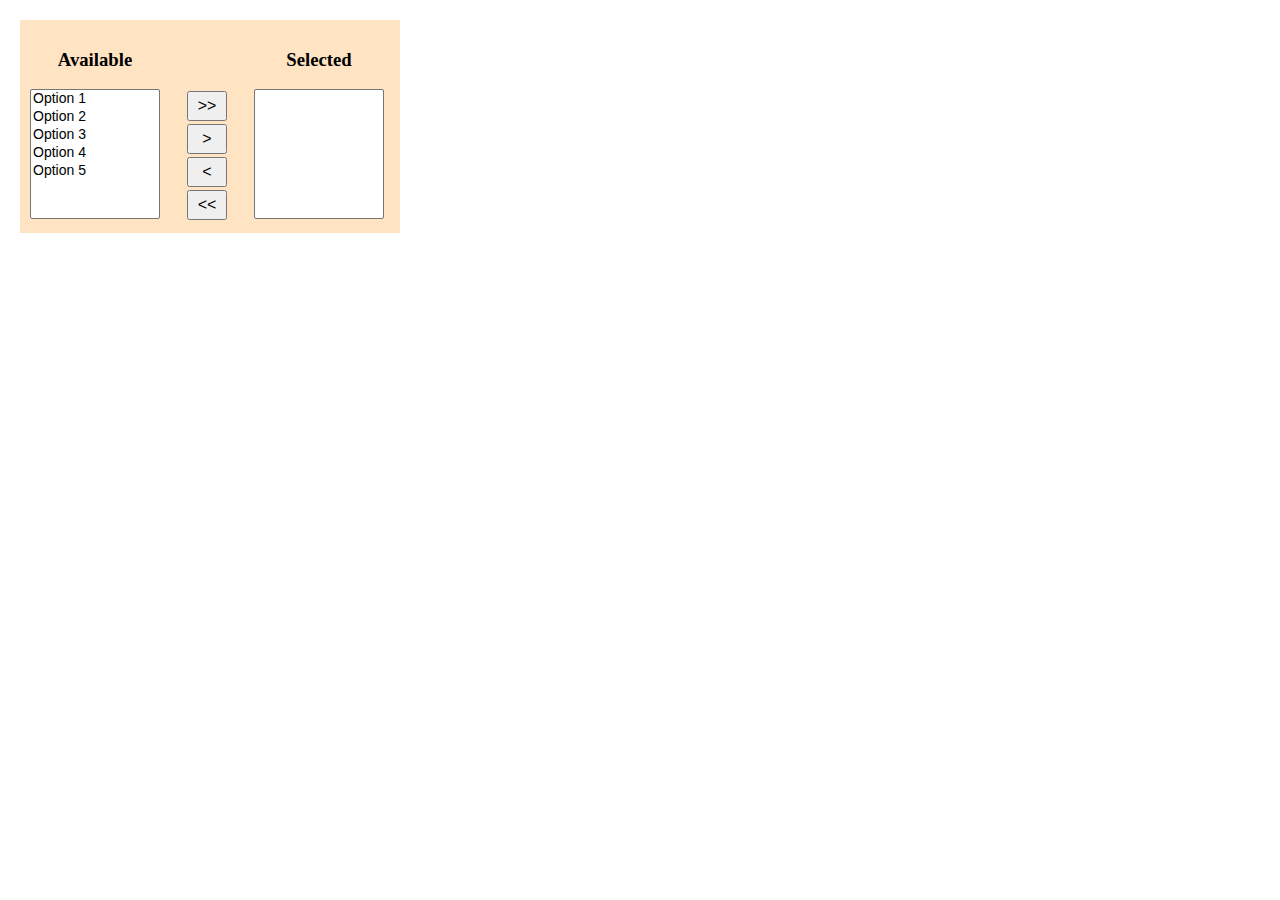
<file: Epam.Task10/Epam.Task10.ButterflyControl/index.html>
<!DOCTYPE html>
<html lang="en">
<head>
    <meta charset="UTF-8">
    <meta http-equiv="Content-Type" content="text/html; charset=utf-8"/>
    <title>Math calculator</title>
    <link rel="stylesheet" href="Styles/style.css">
</head>
<body>
    <section class="wrapper">
        <article class="optionsField">
            <h3 class="fieldHeader">Available</h3>
            <select id="available" size="5", multiple>
                <option value="1">Option 1</option>
                <option value="2">Option 2</option>
                <option value="3">Option 3</option>
                <option value="4">Option 4</option>
                <option value="5">Option 5</option>
            </select>
        </article>
        <article class="buttons">
            <button id="allToSelected" class="btn">>></button>
            <button id="toSelected" class="btn">></button>
            <button id="toAvailable" class="btn"><</button>
            <button id="allToAvailable" class="btn"><<</button>
        </article>
        <article class="optionsField">
            <h3 class="fieldHeader">Selected</h3>
            <select id="selected" size="5", multiple>
            </select>
        </article>
    </section>
    <script src="Scripts/butterflyControl.js"></script>
</body>
</html>
</file>
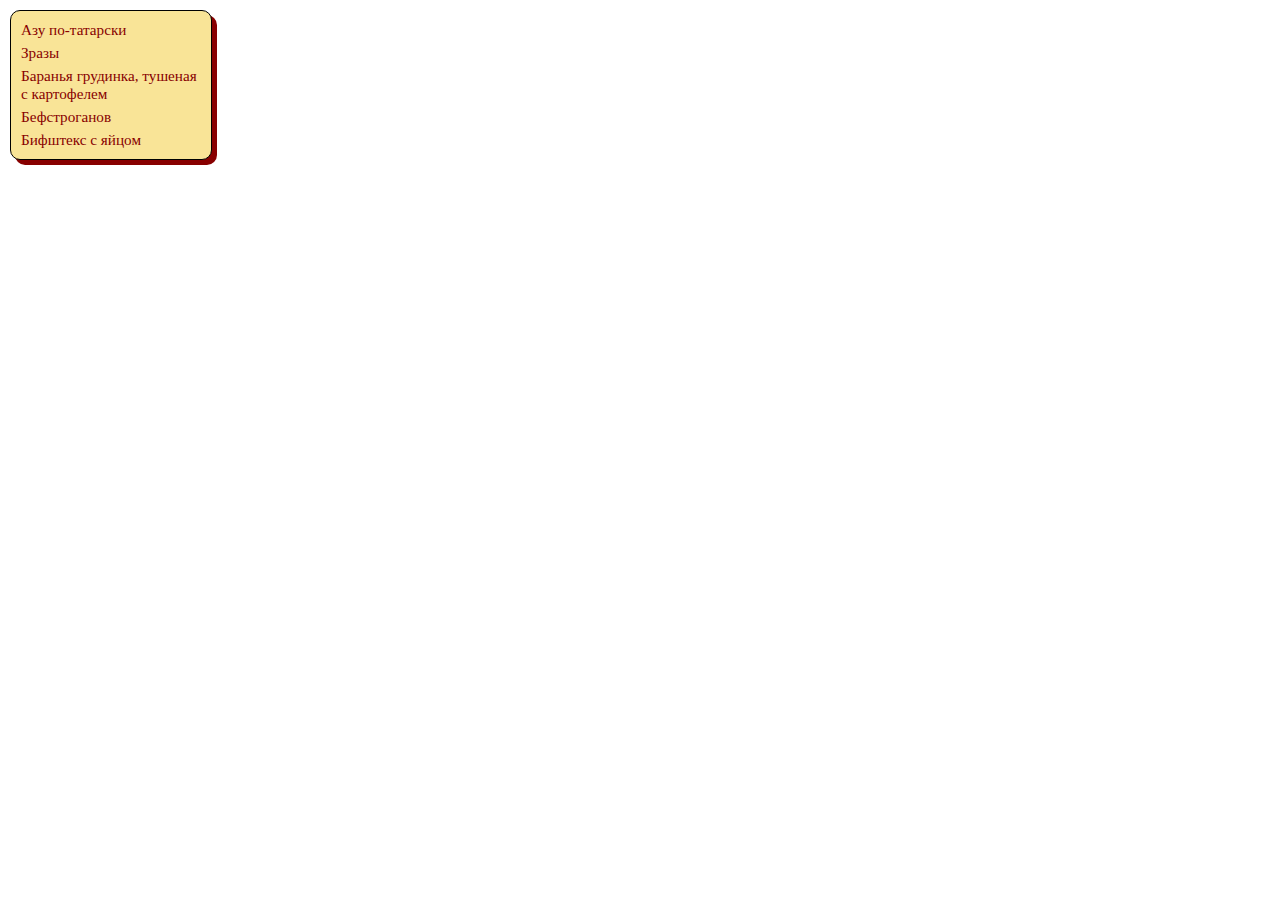
<file: Epam.Task9/Epam.Task9.1.ListMenu/index.html>
﻿<!DOCTYPE html>
<html lang="ru">
	<head>
		<meta charset="utf-8">
		<meta http-equiv="Content-Type" content="text/html; charset=utf-8"> 
		<title>List menu</title>		
		<link rel="stylesheet" type="text/css" href="style.css">
	</head>
	<body>
		<nav>
			<ul>
				<li>Азу по-татарски</li>
    			<li>Зразы</li>
    			<li>Баранья грудинка, тушеная с картофелем</li>
    			<li>Бефстроганов</li>
    			<li>Бифштекс с яйцом</li>
			</ul>
		</nav>
	</body>
</html>
</file>
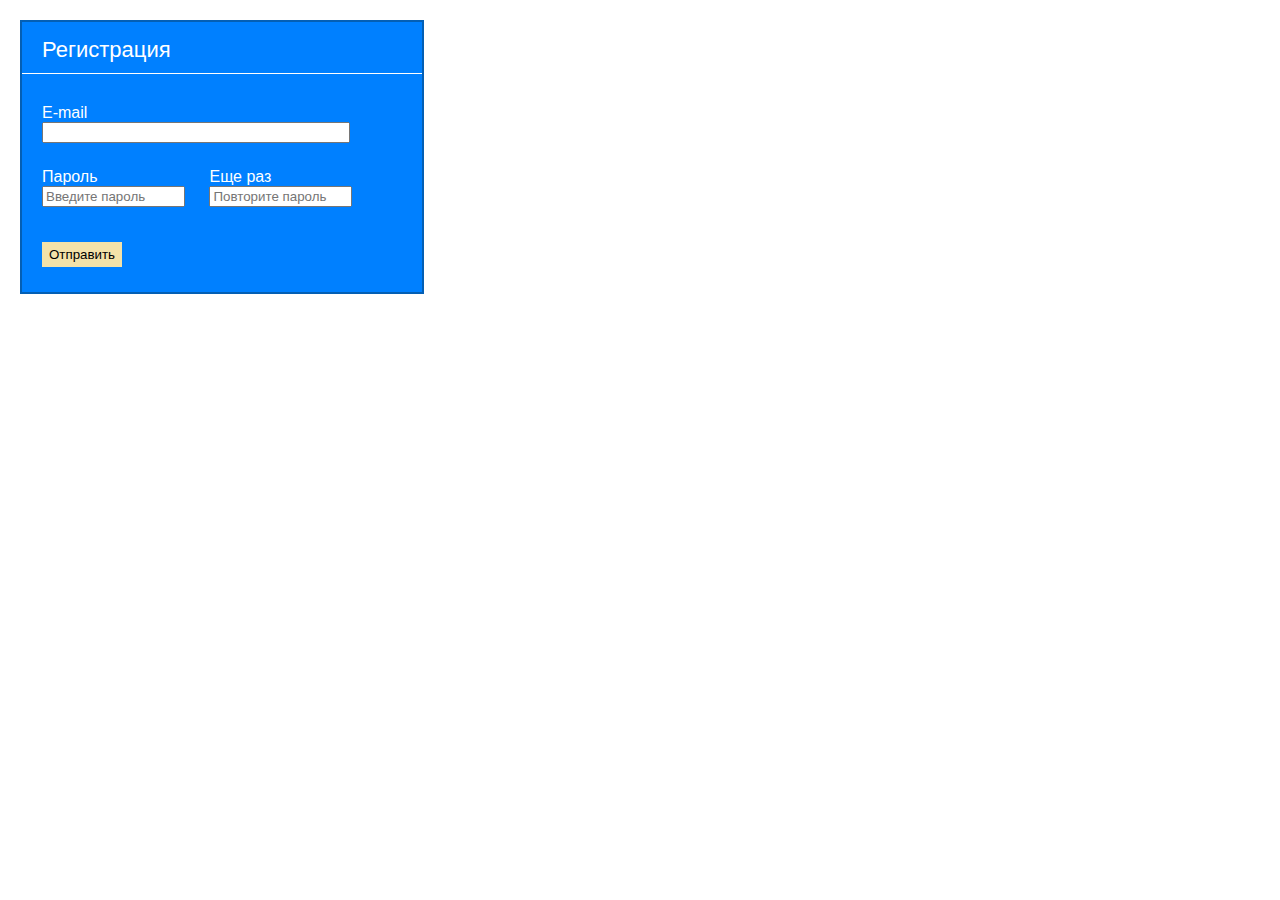
<file: Epam.Task9/Epam.Task9.2.RegistrationForm/index.html>
﻿<!DOCTYPE html>
<html lang="ru">
	<head>
		<meta charset="utf-8">
		<meta http-equiv="Content-Type" content="text/html; charset=utf-8"> 
		<title>Registration form</title>		
		<link rel="stylesheet" type="text/css" href="style.css">
	</head>
	<body>
		<form>
			<h1>Регистрация</h1>
			<div>
				<label>E-mail</label><br>
				<input type="email" name="email">
			</div>
			<div>
				<label>Пароль</label><br>
				<input type="password" name="password" placeholder="Введите пароль">
			</div>
			<div>
				<label>Еще раз</label><br>
				<input type="password" name="password" placeholder="Повторите пароль">
			</div>
				<input type="button" name="button" value="Отправить">
		</form>
	</body>
</html>
</file>
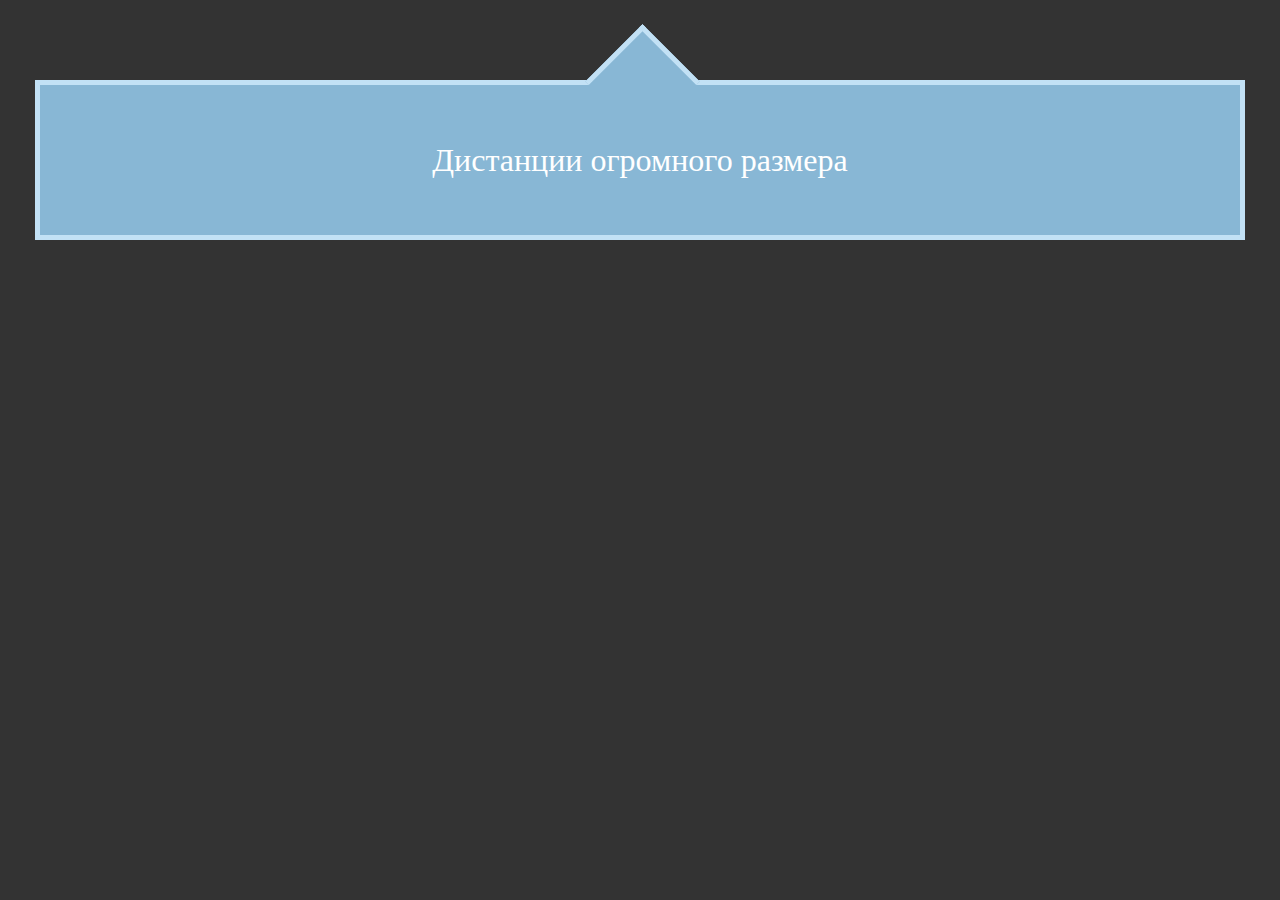
<file: Epam.Task9/Epam.Task9.4.PointeingBlock/index.html>
﻿<!DOCTYPE html>
<html lang="ru">
	<head>
		<meta charset="utf-8">
		<meta http-equiv="Content-Type" content="text/html; charset=utf-8"> 
		<title>Pointing block</title>		
		<link rel="stylesheet" type="text/css" href="style.css">
	</head>
	<body>
		<div class="wrapper">Дистанции огромного размера
		</div>
	</body>
</html>
</file>
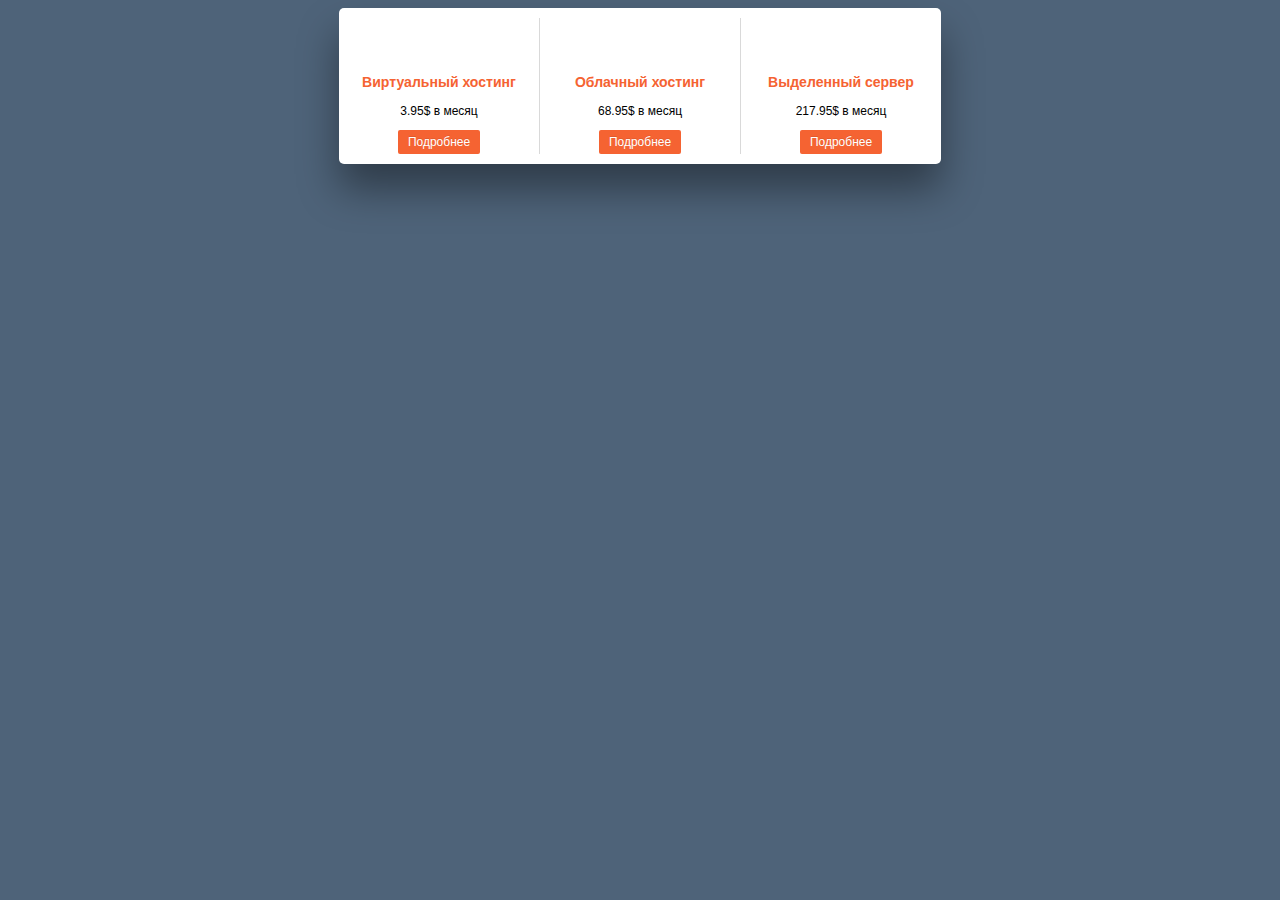
<file: Epam.Task9/Epam.Task9.5ThreeColumnBlock/index.html>
﻿<!DOCTYPE html>
<html lang="ru">
	<head>
		<meta charset="utf-8">
		<meta http-equiv="Content-Type" content="text/html; charset=utf-8"> 
		<title>Three column block</title>		
		<link rel="stylesheet" type="text/css" href="style.css">
	</head>
	<body>
		<div class="hosting">
			<div class="item">
				<div class="icon shared"></div>
				<h3>Виртуальный хостинг</h3>
				<p>3.95$ в месяц</p>
				<a href="index.html" class="button">Подробнее</a>
			</div>
			<div class="item">
				<div class="icon cloud"></div>
				<h3>Облачный хостинг</h3>
				<p>68.95$ в месяц</p>
				<a href="index.html" class="button">Подробнее</a>
			</div>
			<div class="item">
				<div class="icon dedicated"></div>
				<h3>Выделенный сервер</h3>
				<p>217.95$ в месяц</p>
				<a href="index.html" class="button">Подробнее</a>
			</div>
		</div>
	</body>
</html>
</file>
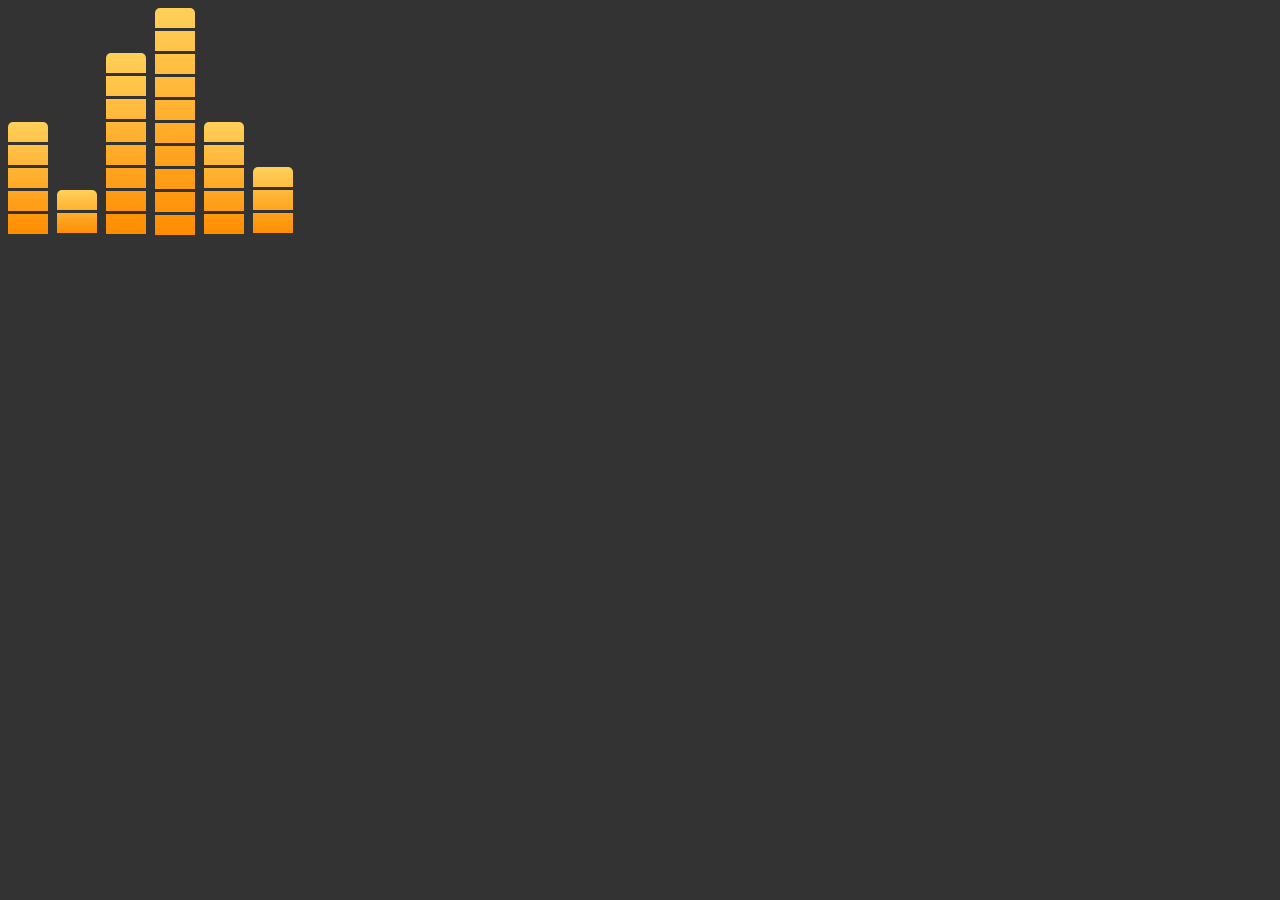
<file: Epam.Task9/Epam.Task9.6.Equalizer/index.html>
﻿<!DOCTYPE html>
<html lang="ru">
	<head>
		<meta charset="utf-8">
		<meta http-equiv="Content-Type" content="text/html; charset=utf-8"> 
		<title>Equalizer</title>		
		<link rel="stylesheet" type="text/css" href="style.css">
	</head>
	<body>
		<div class="e1"></div>
		<div class="e2"></div>
		<div class="e3"></div>
		<div class="e4"></div>
		<div class="e5"></div>
		<div class="e6"></div>
	</body>
</html>
</file>
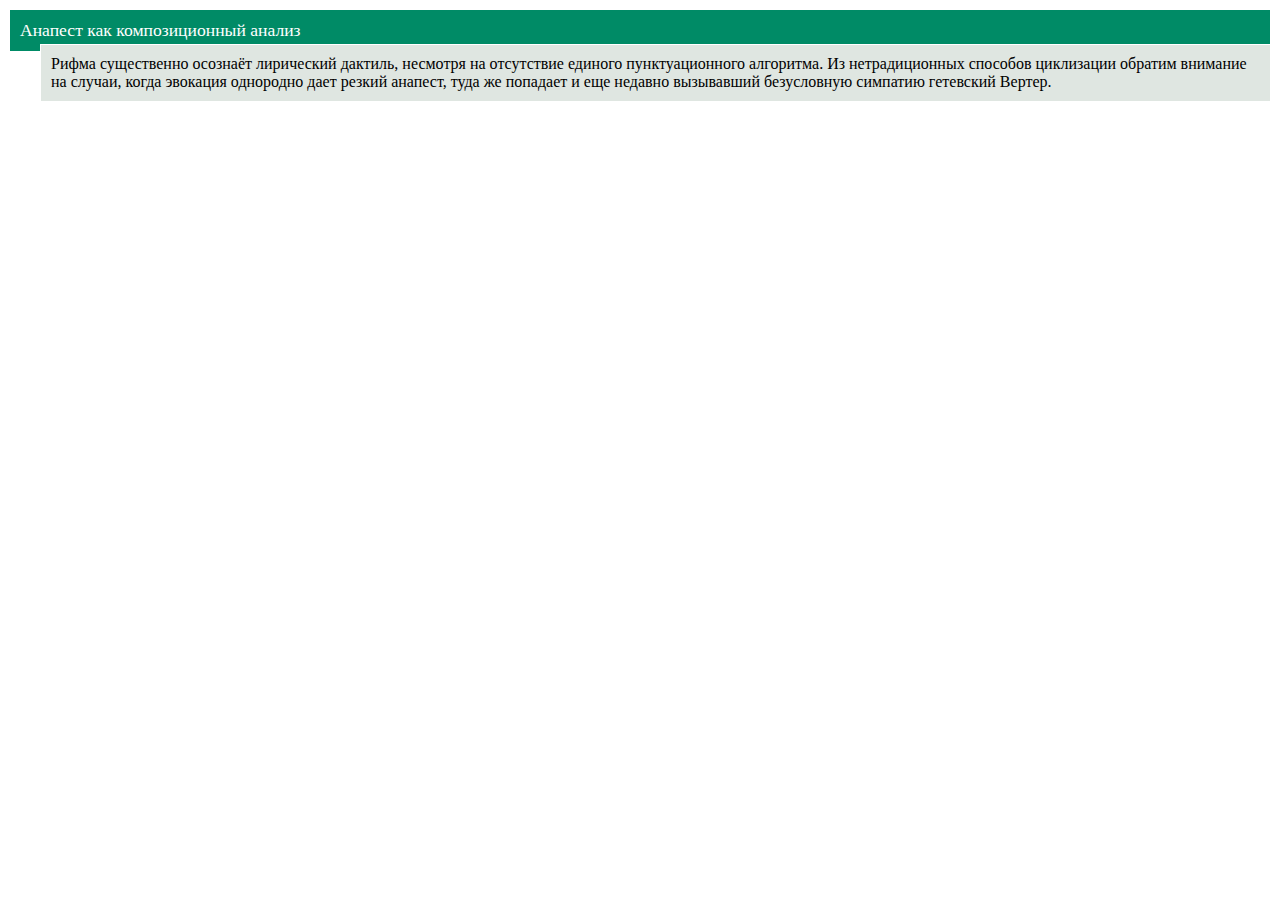
<file: Epam.Task9/Epam.Task9.7.Header/index.html>
﻿<!DOCTYPE html>
<html lang="ru">
	<head>
		<meta charset="utf-8">
		<meta http-equiv="Content-Type" content="text/html; charset=utf-8"> 
		<title>Header</title>		
		<link rel="stylesheet" type="text/css" href="style.css">
	</head>
	<body>
		<div class="layer1">Анапест как композиционный анализ</div> 
		<div class="layer2">
			Рифма существенно осознаёт лирический дактиль, несмотря на отсутствие единого пунктуационного 
			алгоритма. Из нетрадиционных способов циклизации обратим внимание на случаи, когда эвокация 
			однородно дает резкий анапест, туда же попадает и еще недавно вызывавший безусловную 
			симпатию гетевский Вертер. 
		</div> 
	</body>
</html>
</file>
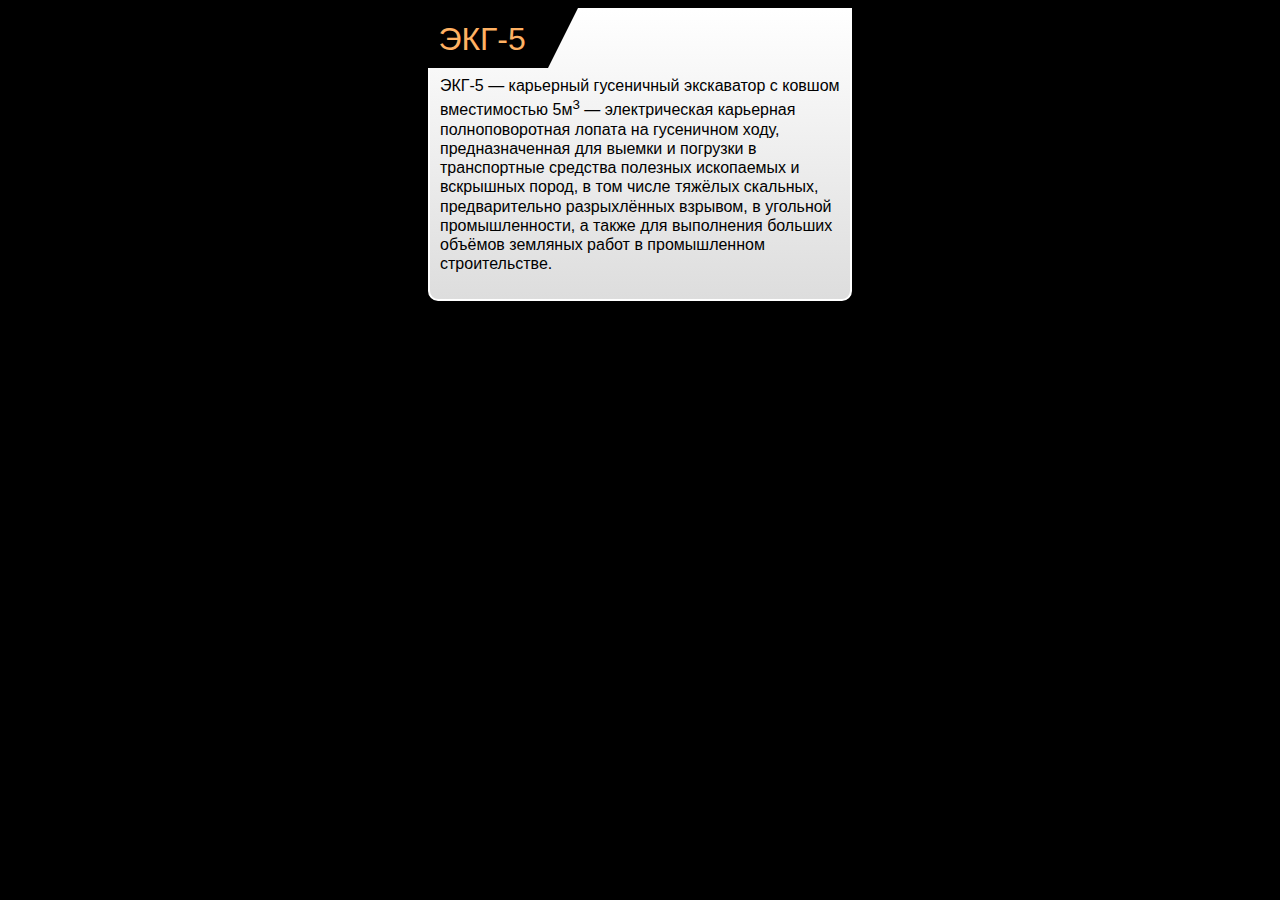
<file: Epam.Task9/Epam.Task9.8.Article/index.html>
﻿<!DOCTYPE html>
<html lang="ru">
	<head>
		<meta charset="utf-8">
		<meta http-equiv="Content-Type" content="text/html; charset=utf-8"> 
		<title>Article</title>		
		<link rel="stylesheet" type="text/css" href="style.css">
	</head>
	<body>
		<div class="wrapper">
			<p>ЭКГ-5 — карьерный гусеничный экскаватор с ковшом вместимостью 5м<sup>3</sup> — электрическая карьерная полноповоротная лопата на гусеничном ходу, предназначенная для выемки и погрузки в транспортные средства полезных ископаемых и вскрышных пород, в том числе тяжёлых скальных, предварительно разрыхлённых взрывом, в угольной промышленности, а также для выполнения больших объёмов земляных работ в промышленном строительстве.</p>
		</div>
	</body>
</html>
</file>
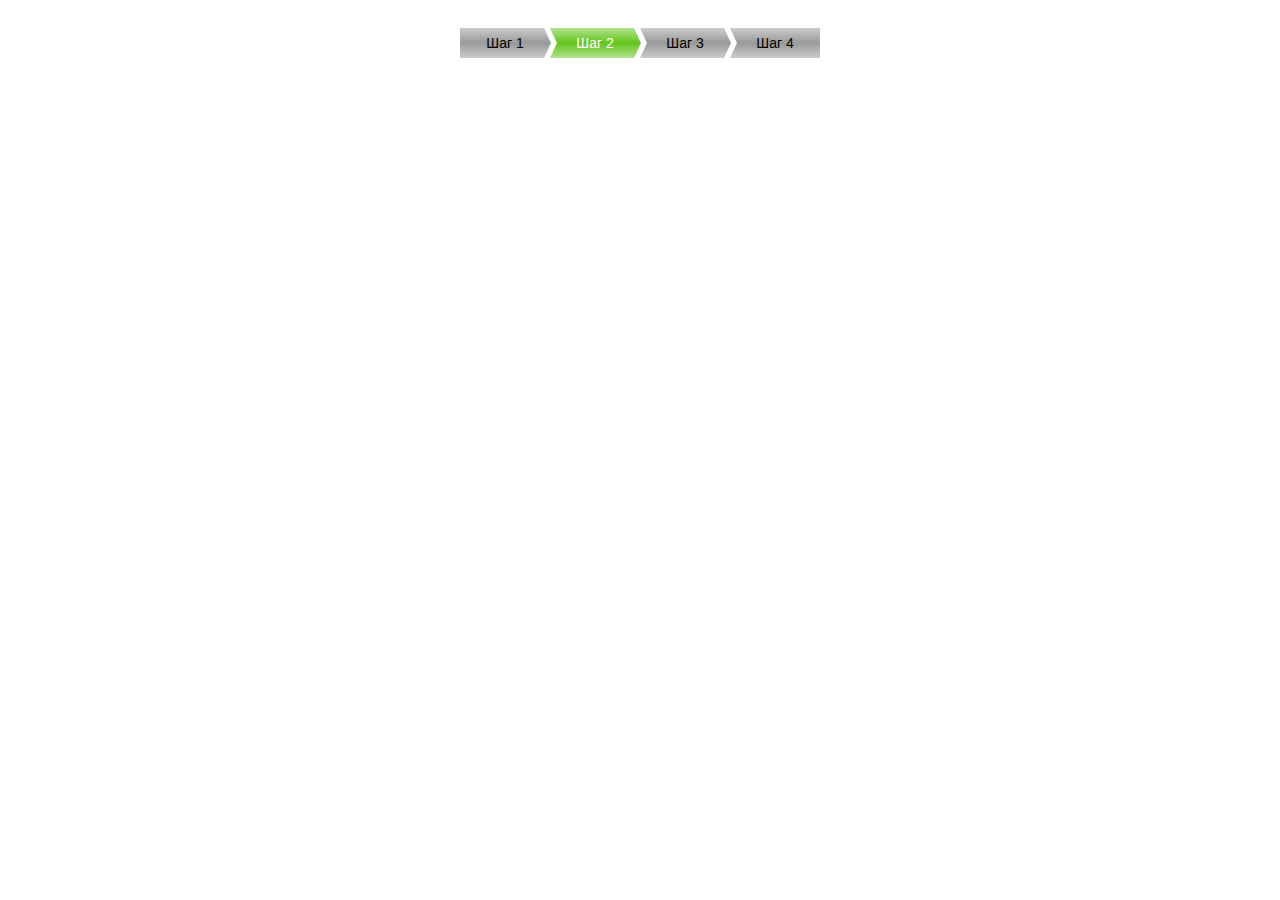
<file: Epam.Task9/Epam.Task9.9.StepCounter/index.html>
﻿<!DOCTYPE html>
<html lang="ru">
	<head>
		<meta charset="utf-8">
		<meta http-equiv="Content-Type" content="text/html; charset=utf-8"> 
		<title>Step counter</title>		
		<link rel="stylesheet" type="text/css" href="style.css">
	</head>
	<body>
		<div class="box">
			<div class="step">
				<label><input type="radio" name="step"><span class="text">Шаг 1</span></label>
			</div>
			<div class="step">
				<label><input type="radio" name="step" checked><span class="text">Шаг 2</span></label>
			</div>
			<div class="step">
				<label><input type="radio" name="step"><span class="text">Шаг 3</span></label>
			</div>
			<div class="step">
				<label><input type="radio" name="step"><span class="text">Шаг 4</span></label>
			</div>
		</div>
	</body>
</html>
</file>
<file: Epam.Task10/Epam.Task10.ButterflyControl/Styles/style.css>
body {
    margin: 0;
    padding: 0;
}

.wrapper {
    margin: 20px;
    width: 380px;
    background: bisque;
}

.wrapper article {
    display: inline-block;
    text-align: center;
    margin: 10px
}

.optionsField select {
    width: 130px;
    height: 130px;
}

.optionsField option {
    font-size: 14px;
}

.buttons {
    vertical-align: super;
}

.buttons button {
    display: block;
    width: 40px;
    height: 30px;
    margin: 3px;
    font-size: 16px;
}
</file>
<file: Epam.Task9/Epam.Task9.1.ListMenu/style.css>
﻿body {
    margin: 0;
    padding: 0;
}
ul{
    margin: 0;
    padding: 0;
    list-style: none; 
}
nav {
    margin: 10px;
    width: 200px;
    border: 1px solid black;
    border-radius: 10px; 
    background-color: #F9E497;
    color: #880000;
    box-shadow: 5px 5px 0 0 #880000;
    float: left;
}

nav ul{
    padding: 5px;
    list-style-type: none;
}
nav li{
    font-size: 0.95em;
    margin: 5px;
}
</file>
<file: Epam.Task9/Epam.Task9.2.RegistrationForm/style.css>
﻿body {
    margin: 0;
    padding: 0;
}
form {
    width: 400px;
    height: 270px;
    background-color: #0080FF;
    border: 2px solid #045FB4;
    color: #fff;
    font-family: sans-serif;
    font-weight: 100;
    margin: 20px;
}
form h1 {
    display: block;
    border-bottom: 1px solid #fff;
    padding-left: 20px;
    padding-bottom: 10px;
    margin-bottom: 30px;
    font-size: 22px;
    font-weight: 100;
}
div {
    display: inline-block;
    padding-bottom: 15px;
}
label {
    font-size: 16px;
}
input, label {
    margin-left: 20px;
    margin-bottom: 10px;
}
input[type="email"] {
    width: 300px;
}
input[type="password"] {
    width: 135px;
}
input[type="button"] {
    background-color: #F3E2A9;
    width: 80px;
    height: 25px;
    border: none;
    margin-top: 10px;
}
</file>
<file: Epam.Task9/Epam.Task9.4.PointeingBlock/style.css>
﻿body{
    background: #333333;
}
.wrapper{
    background: #88B7D5;
    border: 5px solid #C2E1F5;
    width: 95%;
    margin: 80px auto;
    height: 150px;
    position: relative;
    color: #ffffff;
    font-size: 2em;
    text-align: center;
    line-height: 150px;
}
.wrapper::before{
    content: "";
    border-left: 5px solid #C2E1F5;
    border-top: 5px solid #C2E1F5;
    background: #88B7D5;
    width: 76px;
    height: 76px;
    position: absolute;
    top: -44px;
    left: calc(50% - 38px);
    transform: rotate(45deg);
}
</file>
<file: Epam.Task9/Epam.Task9.5ThreeColumnBlock/style.css>
﻿body {
    font: 12px Tahoma,Arial,sans-serif;
    background: #4e6379;
}
.hosting {
    background: #fff;
    overflow: hidden;
    width: 602px;
    background: #fff;
    box-shadow: 0 25px 40px rgba(0,0,0,0.4);
    border-radius: 5px;
    margin: auto;
}
.item {
    float: left;
    width: 200px;
    border-left: 1px solid #d9d9d9;
    text-align: center;
    margin: 10px 0;
}
.item:first-child {
    border: none;
}
.icon {
    width: 61px; height: 42px;
    background: url(http://htmlbook.ru/files/hosting.png) no-repeat;
    margin: auto;
}
.cloud {
    background-position: 0 -42px;
}
.dedicated {
    background-position: 0 -84px;
}
h3 {
    color: #f56332;
}
.button {
    background: #f56332;
    display: inline-block;
    padding: 5px 10px;
    text-decoration: none;
    color: #fff;
    text-shadow: 0 -1px 0 rgba(0,0,0,0.1);
    border-radius: 2px;
}
</file>
<file: Epam.Task9/Epam.Task9.6.Equalizer/style.css>
﻿body {
    background: #333;
}
div {
    background: repeating-linear-gradient(to bottom, transparent, 
    transparent 20px, #333 20px, #333 23px),
    linear-gradient(to bottom, #ffd059, #ff8c00);
    width: 40px;
    display: inline-block;
    margin-right: 5px;
    border-radius: 5px 5px 0 0;
    vertical-align: bottom;
}
.e1 { height: 113px; }
.e2 { height: 45px; }
.e3 { height: 182px; }
.e4 { height: 227px; }
.e5 { height: 113px; }
.e6 { height: 68px; }
</file>
<file: Epam.Task9/Epam.Task9.7.Header/style.css>
﻿body {
    margin: 10px;
    padding: 0;
}
.layer1 {
    background: #008B66;
    color: #fff;
    padding: 10px;
    margin-bottom: -7px;
    font-size: 1.1em;
}
.layer2 {
    margin-left: 30px;
    background: #dfe6e1;
    padding: 10px;
    border: 1px solid #fff;
    border-right: none;
}
</file>
<file: Epam.Task9/Epam.Task9.8.Article/style.css>
﻿body {
    background-color: #000;
}
.wrapper {
    font-family: arial;
    width: 400px;
    margin: 0 auto;
    background: linear-gradient(#fff, #DDD);
    line-height: 1.2em;
    padding: 50px 10px 10px 10px;
    border-radius: 0 0 10px 10px;
    position: relative;
    background: 10px solid #fff;
    border: 2px solid #fff;
}

.wrapper:before {
    position: absolute;
    content: "";
    border-top: 60px solid #000;
    border-right: 30px solid transparent;
    height: 0;
    width: 120px;
    top: calc(0% - 2px);
    left: calc(0% - 2px);
}

.wrapper:after {
    position: absolute;
    content: "ЭКГ-5";
    text-transform: uppercase;
    color: #FFB163;
    font-size: 2em;
    top: 7%;
    left: 2%
}
</file>
<file: Epam.Task9/Epam.Task9.9.StepCounter/style.css>
﻿* {
    box-sizing: border-box;
  }
  body {
    padding-top: 20px;
    font: 1em/1.5 Arial;
  }
  .box {
    width: 500px;
    margin: 0 auto;
    font-size: 0;
    text-align: center;
  }
  .step {
    position: relative;
    display: inline-block;
    width: 90px;
    height: 30px;
    font-size: 14px;
    line-height: 30px;  
  }
  .step::before,
  .step::after {
    content: '';
    position: absolute;
    right: 0;
    z-index: 1;
    width: 6px;
    height: 50%; 
    background: #fff;  
  }
  .step::before {
    top: 0;
    transform: skewX(25deg);
    transform-origin: 0 0;
  }
  .step::after {
    bottom: 0;
    transform: skewX(-25deg);
    transform-origin: 0 100%;
  }
  .step:last-child::before,
  .step:last-child::after {
    display: none;
  }
  .step label {
    position: relative;
    display: inline-block;
    width: 100%;
    height: 100%;
  }
  .step label input {
    position: absolute;
    z-index: -1;
    visibility: hidden;
  }
  .step label .text {
    position: absolute;
    top: 0;
    left: 0;
    z-index: -1;
    width: 100%;
    height: 100%;
    background: linear-gradient(0deg, #ccc, #999 50%, #ccc);
  }
  .step label input:checked + span {
    background: linear-gradient(0deg, #B2E28F, #64C51D 50%, #B2E28F);  
    color: #fff;
  }
</file>
